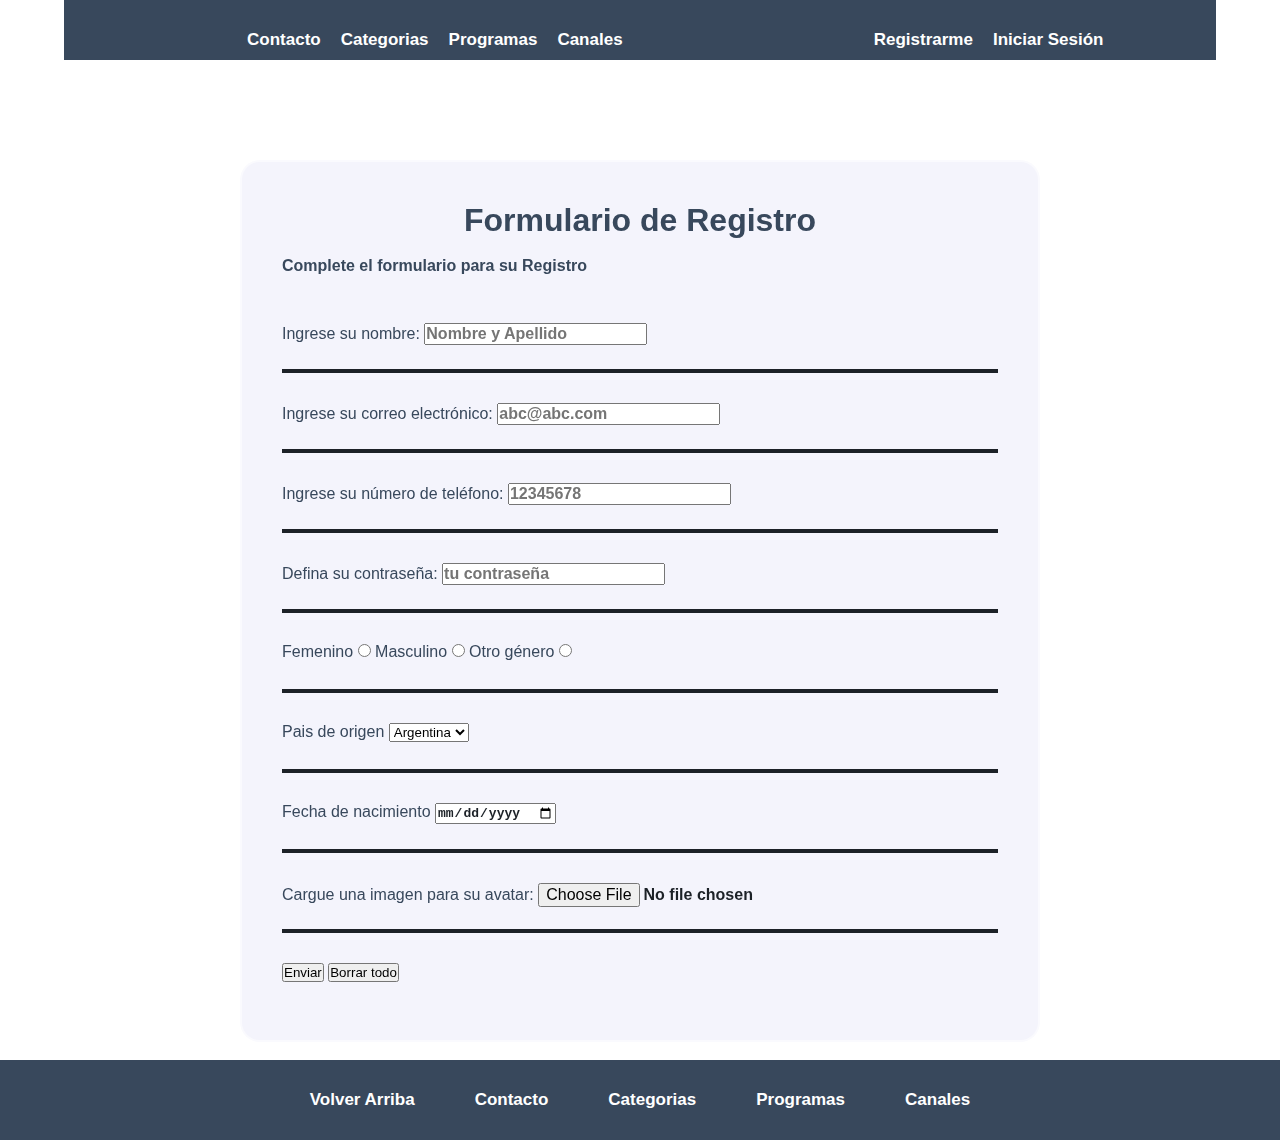
<file: pages/register.html>
<!DOCTYPE html>
<html lang="es">
  <head>
    <meta charset="UTF-8" />
    <meta name="viewport" content="width=device-width, initial-scale=1.0" />
    <meta name="description" content="podcast, " />
    <link rel="stylesheet" href="./styleReg.css" />
    <title>PodCast - Registrarme</title>
  </head>

  <body>
    <section class="container">

      <header id="header">
        <!-- NAVEGACION -->
        <nav class="nav-main">
          <a href="../index.html">Inicio</a>
          <ul>
            <li><a href="">Contacto</a></li>
            <li><a href="">Categorias</a></li>
            <li><a href="">Programas</a></li>
            <li><a href="">Canales</a></li>
          </ul>
          <ul>
            <li><a href="./register.html">Registrarme</a></li>
            <li><a href="./login.html">Iniciar Sesión</a></li>
          </ul>
        </nav>
      </header>

      <main>
        <section>
          <div class="contact_form_contacto">
            <!-- Creo el formulario para completar con la etiqueta FORM
                            action: indica a que página se manda el formulario
                            method: es como va a funcionar el formulario -->
            <div class="form">
              <h1 class="titulo-formulario">Formulario de Registro</h1><br>
              <h4>Complete el formulario para su Registro</h4><br>
              <form action="../pages/register_success.html" method="get" class="form-registro" enctype="multipart/form-data">
                <!-- Armado de la línea para el ingreso de nombre y apellido 
                      la etiqueta label for="name" indica que se completa con caracteres alfanuméricos -->
                <div class="input-box">
                  <label for="nombre">Ingrese su nombre:</label>
                  <input name="nombre" type="text" placeholder="Nombre y Apellido" required />
                </div>
                <!-- Armado de la línea para el ingreso del correo electrónico
                      la etiqueta label for="mail" indica que se completa con un @xxx.xxx -->
                <div class="input-box">
                  <label for="mail">Ingrese su correo electrónico:</label>
                  <input name="mail" type="mail" placeholder="abc@abc.com" required />
                </div>
                <!-- Armado de la línea para el ingreso del número de teléfono
                      la etiqueta label for="numero" indica que se completa solamente con números -->
                <div class="input-box">
                  <label for="numero">Ingrese su número de teléfono:</label>
                  <input name="numero" type="number" placeholder="12345678" required />
                </div>
                <!-- Armado de la línea para el ingreso del contraseña
                      la etiqueta label for="contraseña" indica que al escribir se oculta lo que se va poniendo -->
                <div class="input-box">
                  <label for="contraseña">Defina su contraseña:</label>
                  <input name="contraseña" type="password" placeholder="tu contraseña" required />
                </div>
                <!-- Armado de la línea para el ingreso del género
                      la etiqueta for="radio" indica que se debe seleccionar entre las opciones -->
                <div class="input-box">
                  <label for="femenino">Femenino</label>
                  <input name="femenino" type="radio" value="f" />
                  <label for="masculino">Masculino</label>
                  <input name="masculino" type="radio" value="m" />
                  <label for="otro">Otro género</label>
                  <input name="otro" type="radio" value="o" />
                </div>
                <!-- Armado de la línea para el ingreso del pais de origen
                      la etiqueta <option> permite armar un desplegable -->
                <div class="input-box">
                  <label for="pais">Pais de origen</label>
                  <select name="pais">
                    <option value="arg">Argentina</option>
                    <option value="bra">Brasil</option>
                    <option value="bol">Bolivia</option>
                    <option value="chi">Chile</option>
                    <option value="par">Paraguay</option>
                    <option value="uru">Uruguay</option>
                    <option value="otr">OTRO...</option>
                  </select>
                </div>
                <!-- Armado de la línea fecha de nacimiento
                      la etiqueta <input type="date"> genera un calendario para seleccionar una fecha -->
                <div class="input-box">
                  <label for="fecha">Fecha de nacimiento</label>
                  <input name="fecha" type="date" />
                </div>
                <!-- 
                <div class="input-box">
                  <label for="comentario">Comentarios:</label>
                  <textarea name="comentario" id="comentario" cols="30" rows="10">Escriba su comentario...</textarea>
                </div>
                <br>
                 -->
                
                 <!-- Armado de la línea para la carga de una imagen
                      la etiqueta <input type="file"> genera un botón de carga para buscar un archivo -->
                <div class="input-box">
                  <label for="carga_imagen">Cargue una imagen para su avatar:</label>
                  <label for="imagen"></label>
                  <input name="imagen" type="file" />
                </div>

                <!-- Creo la etiqueta BUTTON y defino
                              type: submit para enviar la información
                              type: reset para borrar los datos cargados -->
                <button type="submit">Enviar</button>
                <button type="reset">Borrar todo</button>
              </form><br>
            </div>            
          </div>
        </section><br>
      </main>

    </section>

    <footer>
      <ul>
        <li><a href="#header">Volver Arriba</a></li>
        <li><a href="">Contacto</a></li>
        <li><a href="">Categorias</a></li>
        <li><a href="">Programas</a></li>
        <li><a href="">Canales</a></li>
      </ul>
    </footer>
  </body>
</html>

<!-- Utilicé el CSS que generó Tomás, para unificar la parte gráfica -->
</file>
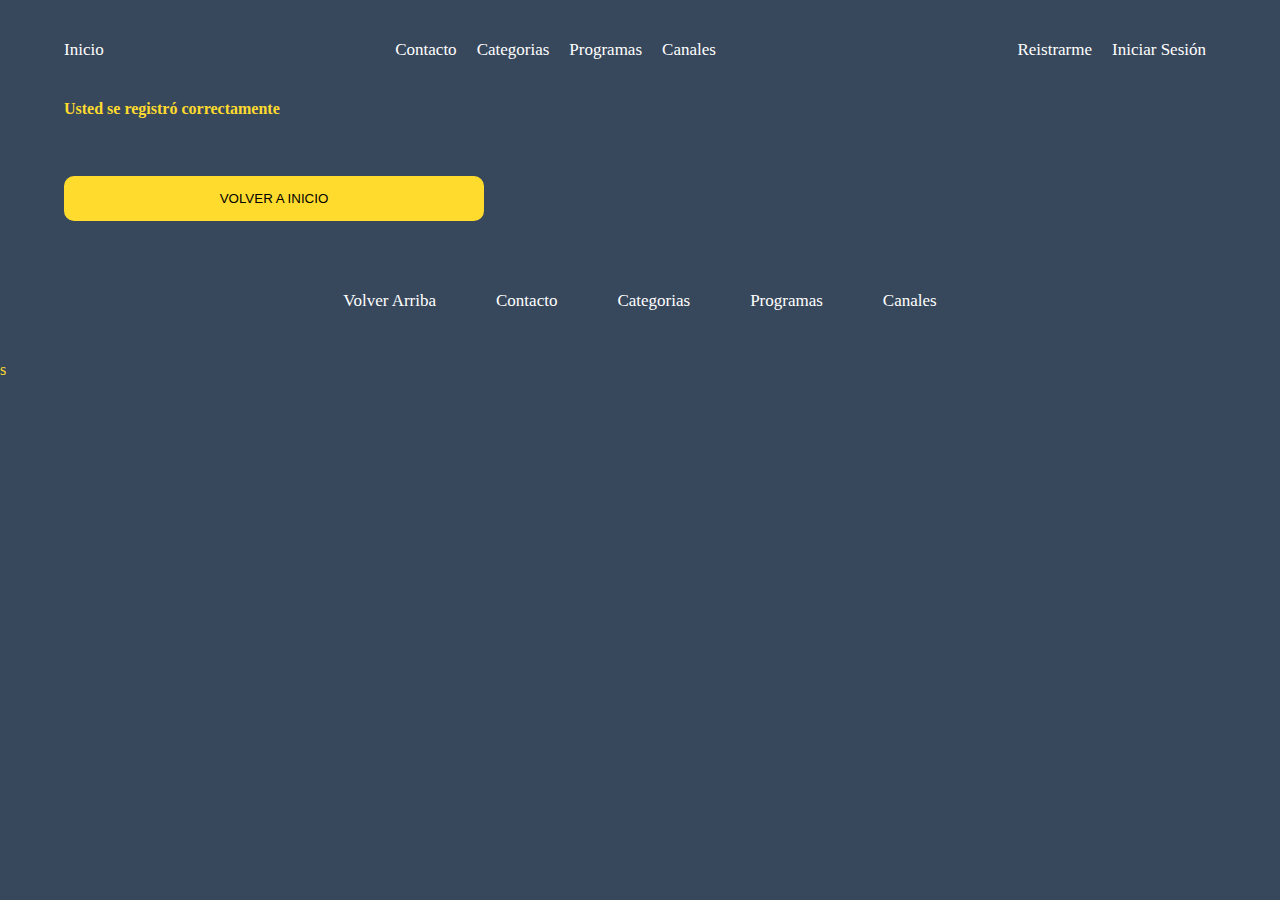
<file: pages/register_success.html>
<!DOCTYPE html>
<html lang="es">

<head>
    <meta charset="UTF-8">
    <meta name="viewport" content="width=device-width, initial-scale=1.0">
    <meta name="description" content="podcast, ">
    <link rel="stylesheet" href="../style.css">
    <title>PodCast - Iniciar Sesion</title>
</head>

<body>
    <section class="container">
        <header id="header">
            <!-- NAVEGACION -->
            <nav class="nav-main">
                <a href="../index.html">Inicio</a>
                <ul>
                    <li><a href="./contacto.html">Contacto</a></li>
                    <li><a href="./categorias.html">Categorias</a></li>
                    <li><a href="./programas.html">Programas</a></li>
                    <li><a href="./canales.html">Canales</a></li>
                </ul>
                <ul>
                    <li><a href="./register.html">Reistrarme</a></li>
                    <li><a href="./login.html">Iniciar Sesión</a></li>
                </ul>
            </nav>
        </header>
        <main>
            <!-- Inserto el texto que verá el usuario -->
            <h3>Usted se registró correctamente</h3>
            <br />
            <!-- coloco una referencia a la página de inicio con un botón -->
            <a href="../index.html">
                <button>Volver a Inicio</button>
            </a>
            <br>
        </main>
    </section>
    <footer>
        <ul>
            <li><a href="#header">Volver Arriba</a></li>
            <li><a href="./contacto.html">Contacto</a></li>
            <li><a href="./categorias.html">Categorias</a></li>
            <li><a href="./programas.html">Programas</a></li>
            <li><a href="./canales.html">Canales</a></li>
        </ul>
    </footer>
</body>

</html> s
</file>
<file: pages/styleReg.css>
/* 
COLORES BA
GRIS: #38485c
amarillo #ffdb2e
azul hover #007bc7
*/

/* /////////////////////////////////////////////////////////////////// */
* {
    box-sizing: border-box;
    padding: 0;
    margin: 0;
  }
  
  body {
    background-color: #fff;
    color: #38485c;
    font-family: "Quicksand", sans-serif;
    box-sizing: border-box;
  }
  
  a {
    text-decoration: none;
    color: #38485c;
    font-weight: bold;
  }
  
  ul {
    list-style: none;
  }
  
  ul li {
    text-decoration: none;
  }
  
  .container {
    width: 90%;
    margin: auto;
  }
  
  /*navegacion*/
  
  nav a:hover {
    text-decoration: underline;
    color: #007bc7;
  }
  
  .nav-main {
    font-size: 17px;
    display: flex;
    justify-content: space-between;
    align-items: center;
    height: 60px;
    margin-bottom: 15px;
    background-color: #38485c;
  }
  
  .nav-main ul {
    display: flex;
    padding: 40px 1px 20px 100px;
    width: 70%;
    justify-content: center;
  }
  
  .nav-main ul li {
    padding: 10px;
  }
  
  .nav-main ul li a {
    color: white;
    transition: color 0.3s ease;
  }
  
  .nav-main ul li a:hover {
    color: #ffdb2e;
  }
  
  /* CARDS */
  
  .principal {
    display: grid;
    padding: 1.5rem;
    flex: 1 1 0%;
    grid-template-columns: 1fr 1fr 1fr 1fr;
    gap: 1.5rem;
  }
  
  .grilla {
    grid-column: span 3 / span 3;
  }
  
  .titulos {
    margin-bottom: 1rem;
    font-size: 1.5rem;
    line-height: 2rem;
    font-weight: 700;
  }
  
  .contenedor-cards {
    display: grid;
    grid-template-columns: 1fr 1fr;
    gap: 1rem;
  }
  
  .card {
    overflow: hidden;
    border-radius: 0.5rem;
    background-color: #ffffff;
    box-shadow: 0 4px 6px -1px rgba(0, 0, 0, 0.1),
      0 2px 4px -1px rgba(0, 0, 0, 0.06);
    transition: transform 0.3s ease;
  }
  
  .card:hover {
    transform: translateY(-5px);
  }
  
  .card img {
    object-fit: cover;
    width: 100%;
    height: 10rem;
  }
  
  .card div {
    padding: 1rem;
  }
  
  .card div h3 {
    margin-bottom: 0.5rem;
    font-size: 1.125rem;
    line-height: 1.75rem;
    font-weight: 700;
  }
  
  .card div p {
    margin-bottom: 1rem;
    color: #4b5563;
  }
  
  .botones {
    display: flex;
    justify-content: space-between;
    align-items: center;
  }
  
  .boton1 {
    padding-top: 0.5rem;
    padding-bottom: 0.5rem;
    padding-left: 1rem;
    padding-right: 1rem;
    border: none;
    border-radius: 0.375rem;
    color: #ffffff;
    background-color: #3b82f6;
  }
  
  .boton1:hover {
    background-color: #2563eb;
  }
  
  .boton2 {
    color: #6b7280;
    border: none;
    background-color: transparent;
  }
  
  .boton2:hover {
    color: #374151;
  }
  
  .aside {
    padding: 1rem;
    border-radius: 0.5rem;
    background-color: #ffffff;
    box-shadow: 0 4px 6px -1px rgba(0, 0, 0, 0.1),
      0 2px 4px -1px rgba(0, 0, 0, 0.06);
  }
  
  .aside ul {
    margin-top: 0.5rem;
  }
  
  .aside ul li a {
    color: #4b5563;
  }
  
  .aside ul li a:hover {
    color: #1f2937;
  }
  
  /* FOOTER */
  
  footer ul li a {
    color: #fff;
    transition: color 0.3s ease;
  }
  
  footer ul li a:hover {
    text-decoration: underline;
    color: #ffdb2e;
  }
  
  footer {
    width: 100%;
    font-size: 17px;
    display: flex;
    align-items: center;
    justify-content: center;
    padding-bottom: 0;
    background-color: #38485c;
  }
  
  footer ul {
    display: flex;
    margin: 0 auto;
  }
  
  footer ul li {
    padding: 30px;
  }
  
  /* CSS para Contacto */
  
  .contact_form_contacto {
    position: relative;
    margin: auto;
    width: 800px;
    height: 8000;
    background: #f4f4fc;
    border: 2px solid rgba(255, 255, 255, 0.5);
    border-radius: 20px;
    backdrop-filter: blur(20px);
    justify-content: center;
    align-items: center;
    margin-top: 100px;
  }
  
  .contact_form_contacto .form {
    width: 100%;
    padding: 40px;
  }
  
  .form h1 {
    font-size: 2em;
    color: #38485c;
    text-align: center;
  }
  
  /* CSS para Login */
  
  .contact_form {
    position: relative;
    margin: auto;
    width: 400px;
    height: 440px;
    background: #f4f4fc;
    border: 2px solid rgba(255, 255, 255, 0.5);
    border-radius: 20px;
    backdrop-filter: blur(20px);
    justify-content: center;
    align-items: center;
    margin-top: 100px;
  }
  
  .contact_form .form {
    width: 100%;
    padding: 40px;
  }
  
  .form h2 {
    font-size: 2em;
    color: #38485c;
    text-align: center;
  }
  
  .input-box {
    position: relative;
    width: 100%;
    height: 50px;
    border-bottom: 4px solid #1c2127;
    margin: 30px 0;
  }
  
  .input-box input {
    font-size: 1em;
    color: #1c2127;
    font-weight: 600;
  }
  
  .recuerdame {
    font-size: 0.9em;
    color: #1c2127;
    font-weight: 500;
    margin: -15px 0 15px;
    display: flex;
    justify-content: space-between;
  }
  
  .recuerdame label input {
    accent-color: #1c2127;
    margin-right: 3px;
  }
  
  .recuerdame a {
    color: #1c2127;
    text-decoration: none;
  }
  
  .recuerdame a:hover {
    text-decoration: underline;
  }
  
  .btn {
    width: 100%;
    height: 45px;
    background-color: #38485c;
    border: none;
    outline: none;
    border-radius: 6px;
    cursor: pointer;
    font-size: 1em;
    color: #fff;
    font-weight: 500;
  }
  
  .registrase {
    font-size: 0.9em;
    color: #1c2127;
    text-align: center;
    font-weight: 500;
    margin: 25px 0 10px;
  }
  
  .registrase p a {
    color: #1c2127;
    text-decoration: none;
    font-weight: 600;
  }
  
  .registrase p a:hover {
    text-decoration: underline;
  }
  
  @media only screen and (max-width: 1024px) {
    .principal {
      grid-template-columns: repeat(2, minmax(0, 1fr));
    }
  
    .card div h3 {
      font-size: 1rem;
      line-height: 1.5rem;
    }
  
    .card div p {
      font-size: 0.875rem;
      line-height: 1.25rem;
    }
  }
  
  @media only screen and (max-width: 768px) {
    .principal {
      grid-template-columns: 1fr;
    }
  
    .card div h3 {
      font-size: 0.875rem;
      line-height: 1.25rem;
    }
  
    .card div p {
      font-size: 0.75rem;
      line-height: 1rem;
    }
  }
</file>
<file: style.css>
/* COLORES BA
GRIS: #38485c
amarillo #ffdb2e
azul hover #007bc7 */

:root{
    /* Colores institucionales */
    --primary-color: #ffdb2e;
    --secondary-color:#fdede3;
    --third-color:#000000;
    --third-bis-color:#db4648f2;
    /*colores de fondo*/
    --bg-color:#38485c;
    --bg-input-color:#2f1b352c;
    /*fuente primaria*/
    --primary-font: "Arial";
    --secondary-font: "Helvetica";

    
    /* Arial, sans-serif, Helvetica; */
}

/* BORRAR DESDE ARRIBA HASTA ESTE COMENTARIO EN CASO DE ERROR CON COLORES O DISEÑO DE PALETA */

* {
    box-sizing: border-box;
    padding: 0;
    margin: 0;
    
}

/* 
header {
    font-family: var(--secondary-font);
} */


/* Estilos generales */
/* body, html{
    font-family: var(--primary-font);
    margin: 0;
    padding: 0;
    height: 100vh;
    } */
    
/*     header {
        background-color: var(--primary-color);
        padding: 2vh 0;   
    } */


body{
    background-color: #38485c;
    color: var(--primary-color);
    /* color: #fff; */
}

a {
    text-decoration: none;
    color: #fff;
}

ul {
    list-style: none;
}

ul li {
    text-decoration: none;
}

.container{
    width: 90%;
    margin: auto;
}

/*navegacion*/

nav a:hover {
    text-decoration: underline;
}

.nav-main {
    font-size: 17px;
    display: flex;
    justify-content: space-between;
    align-items: center;
    height: 60px;
    padding: 50px 0;
}

.nav-main ul {
    display: flex;
}

.nav-main ul li {
    padding: 10px;
}


/* CARDS */
.title {
    margin-bottom: 30px;
    margin-top: 100px;
}

.pod-categories {
    display: grid;
    grid-template-columns: repeat(4, 1fr);
    margin-bottom: 30px;
    gap: 16px;
}

.pod-categories div a:hover {
    text-decoration: underline;
}

/*
 FOOTER */

footer ul li a:hover {
    text-decoration: underline;
}

footer {
    font-size: 17px;
    display: flex;
    align-items: center;
    justify-content: center;
    height: 60px;
    padding: 60px 0;
}

footer ul {
    display: flex;
    margin: 0 auto;
}

footer ul li {
    padding: 30px;
}


/* AGREGADO PARA ESTILO DE FORMULARIO - EN CASO DE ERROR BORRAR A CONTINUACION TODO LO SIGUIENTE */

label{
    display: block; 
      float: center; 	
  }
  
  
  button{
      height: 45px; 
      padding-left: 5px;
      padding-right: 5px; 	
      margin-bottom: 20px; 
      margin-top: 10px; 	
      text-transform: uppercase;
      background-color: var(--primary-color); 
      border-color: var(--primary-color);
      border-style: solid; 
      border-radius: 10px;	
      width: 420px;   
    cursor: pointer;
  }
  
  
  button p{
      color: var(--third-color); 
  }
  
  
  span{
      color:var(--primary-color); 
  }
  
  
  .aviso{
      font-size: 13px;  
      color: var(--secondary-color);  
  }
  
  
  h1{
      font-size: 39px;  
      text-align: letf; 
      padding-bottom: 20px; 
      color: var(--primary-color);
  }
  
  
  h3{
      font-size: 16px; 
      padding-bottom: 30px;
      color: var(--primary-color);   
  }
  
  
  p{
      font-size: 14px; 
      color: var(--secondary-color); 
  }
  
  
  ::-webkit-input-placeholder {
   color:var(--bg-color);
  }
  
  
  ::-webkit-textarea-placeholder {
   color:var(--third-bis-color);
  }
  
  
  .formulario input:focus{
      outline:0;
      border: 1px solid #97d848;
  }
  
  
  .formulario textarea:focus{
      outline:0;
      border: 1px solid #97d848;
  }

  /* AGREGADO PARA PROBAR MEDIA QUERIES - CUALQUIER ERROR RESPECTO A ESO BORRAR DESDE ESTE COMENTARIO HASTA ABAJO */

.pod-categories {
        
    display: flex;
    flex-direction: row;/* dirección del eje principal, por defecto siempre es horizontal */
    justify-content: space-around;
    align-items: center;
    flex-wrap: wrap; /* rompe la formacion y permite reorddenamiento multilinea */

    height: 100%;
    /* background-color: lightblue; */
}

.pod-index {
    width: 300px;
    height: 300px;
    display: flex;
    justify-content: center;
    align-items: center;
 /* border: 2px solid black; */  /* espesor tipo_de_linea color */
 /* background-color: lightgrey; */
}

/* Zona de las Medias Queries ------- Adaptar el contenido a formatos de pantalla mas pequeños */

@media only screen and (max-width: 600px) {
    
    .pod-categories {
        flex-direction: column;
    /* background-color: lightgreen; */
    }
   
    .pod-index {
        height: calc(80vh/5.5);
        width: calc(80vh/5.5);
        /* background-color: lightsalmon; */
    }
}


@media only screen and (min-width: 601px) and (max-width: 1020px) {
    .pod-categories {
        /* background-color: lightyellow; */
        align-content: space-evenly; /*espacios iguales*/
     }
   
     .pod-index {
       width: 150px; /* Ancho de los elementos */
       height: 150px; /* Altura de los elementos */
       /* background-color: lightseagreen; */
     }
}
</file>
